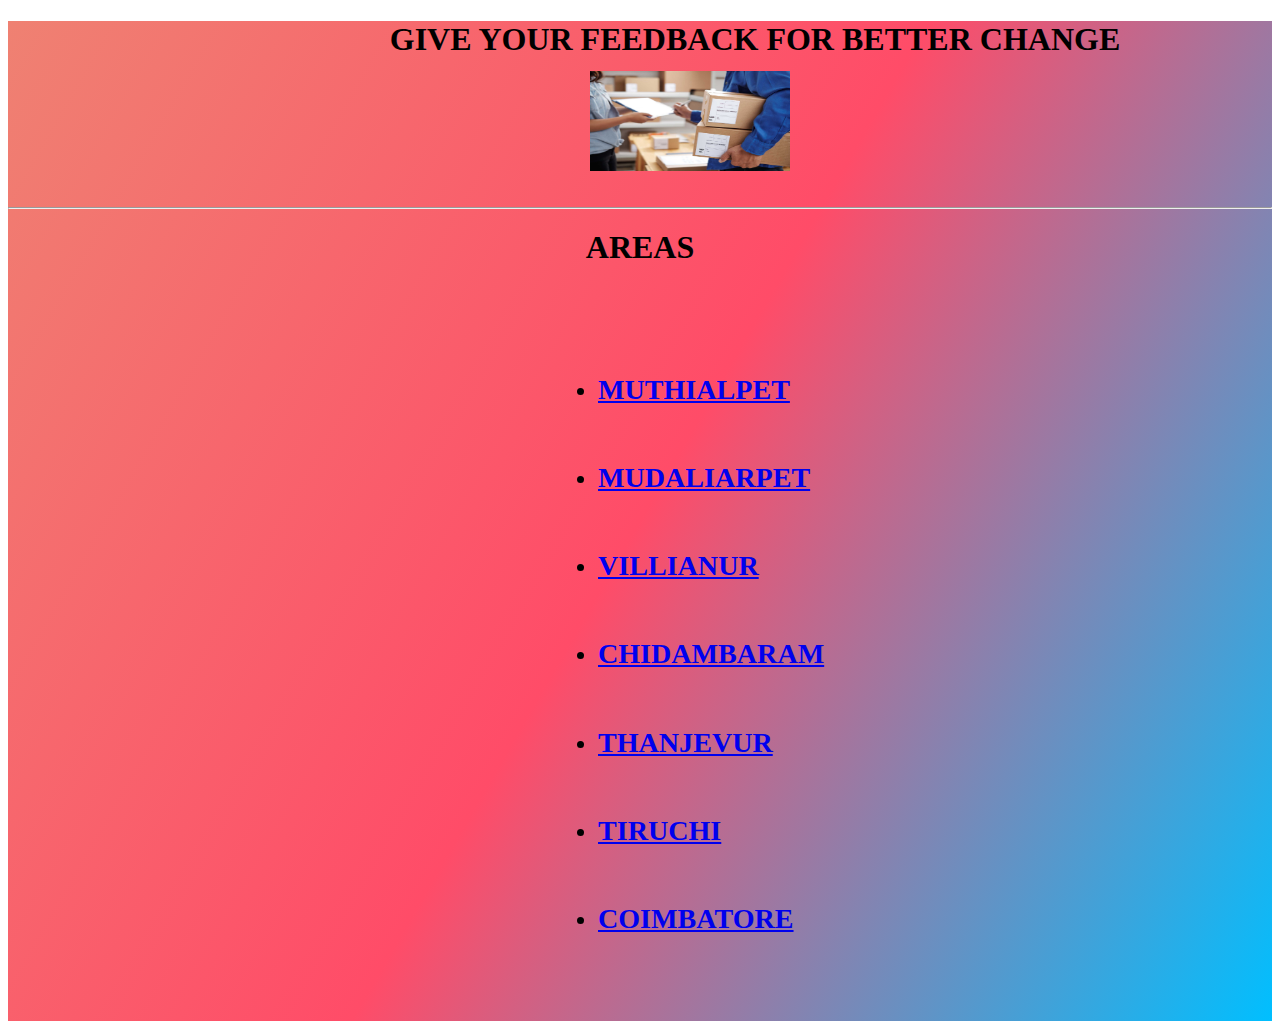
<file: index.html>
<!DOCTYPE html>
<html lang = "en">
    <head>
        <meta charset = "UTF-8">
        <title>Courier Complain</title>
        <link href="https://cdn.jsdelivr.net/npm/bootstrap@5.3.1/dist/css/bootstrap.min.css" rel="stylesheet" integrity="sha384-4bw+/aepP/YC94hEpVNVgiZdgIC5+VKNBQNGCHeKRQN+PtmoHDEXuppvnDJzQIu9" crossorigin="anonymous">
        <link rel="stylesheet" href="style.css">
    </head>
    <body>
        <section  class="gradient-background" >
            
        <h1 class="titleIndex"><img class="image" src="public/image.jpeg">GIVE YOUR FEEDBACK FOR BETTER CHANGE </h1>
        </br>
    </br>
        <hr>
        <h1 class="titleIndex1">AREAS</h1>
 
        <ul>
            <li><table class="table"><h3><a href = "./public/muthialpet.html">MUTHIALPET</a></h3></table></li>
            <li><table class="table"><h3><a href = "./public/mudaliarpet.html">MUDALIARPET</a></h3></table></li>
            <li><table class="table"><h3><a href = "./public/villianur.html">VILLIANUR</a></h3></table></li>
            <li><table class="table"><h3><a href = "./public/chidambaram.html">CHIDAMBARAM</a></h3></table></li>
            <li><table class="table"><h3><a href = "./public/thanjaver.html">THANJEVUR</a></h3></table></li>
            <li><table class="table"><h3><a href = "./public/tiruchi.html">TIRUCHI</a></h3></table></li>
            <li><table class="table"><h3><a href = "./public/coimbatore.html">COIMBATORE</a></h3></table></li>
        </ul>
    
    
</section>
    </body>  

</html>
</file>
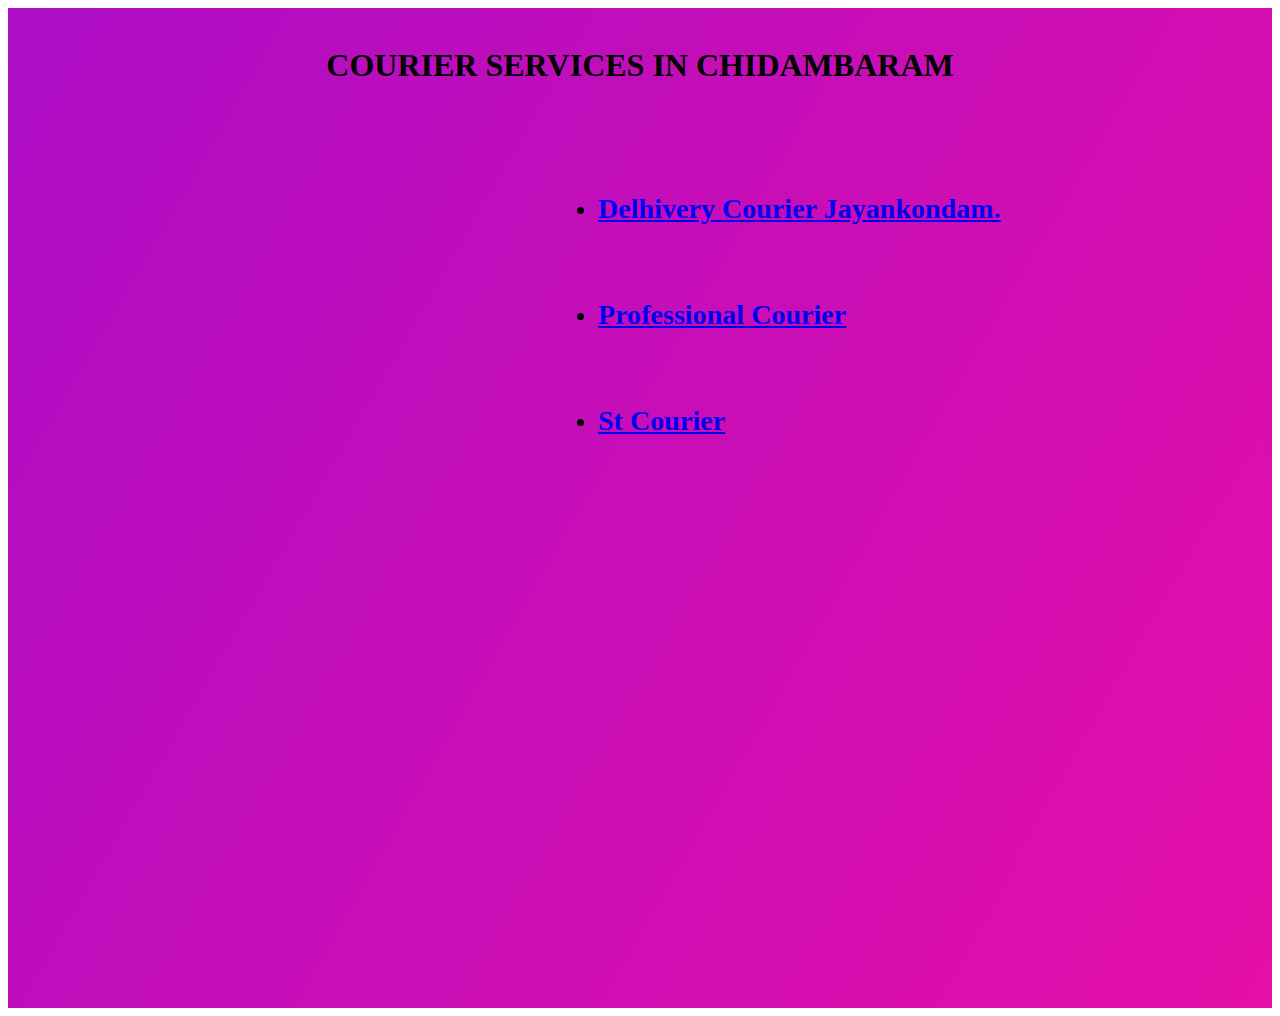
<file: public/chidambaram.html>
<!DOCTYPE html>
<html lang = "en">
    <head>
        <meta charset = "UTF-8">
        <title>COurier Complain</title>
        <link href="https://cdn.jsdelivr.net/npm/bootstrap@5.3.1/dist/css/bootstrap.min.css" rel="stylesheet" integrity="sha384-4bw+/aepP/YC94hEpVNVgiZdgIC5+VKNBQNGCHeKRQN+PtmoHDEXuppvnDJzQIu9" crossorigin="anonymous">
        <link rel="stylesheet" href="../style.css">
    </head>
    <body class="style">
        <section  class="gradient-background1" >
        </br>
        <h1 class="titleIndex">COURIER SERVICES IN CHIDAMBARAM </h1>
        
        <ul>
<li><table class="table-primary"><h3><a href = "./format.html">Delhivery Courier Jayankondam.</a></h3></table></li>
</br>
<li><table class="table-secondary"><h3><a href = "./format.html">Professional Courier</a></h3></table></li>
</br>
<li><table class="table-success"><h3><a href = "./format.html">St Courier</a></h3></table></li>
</br>

</ul>
</section>
</body>
</html>
</file>
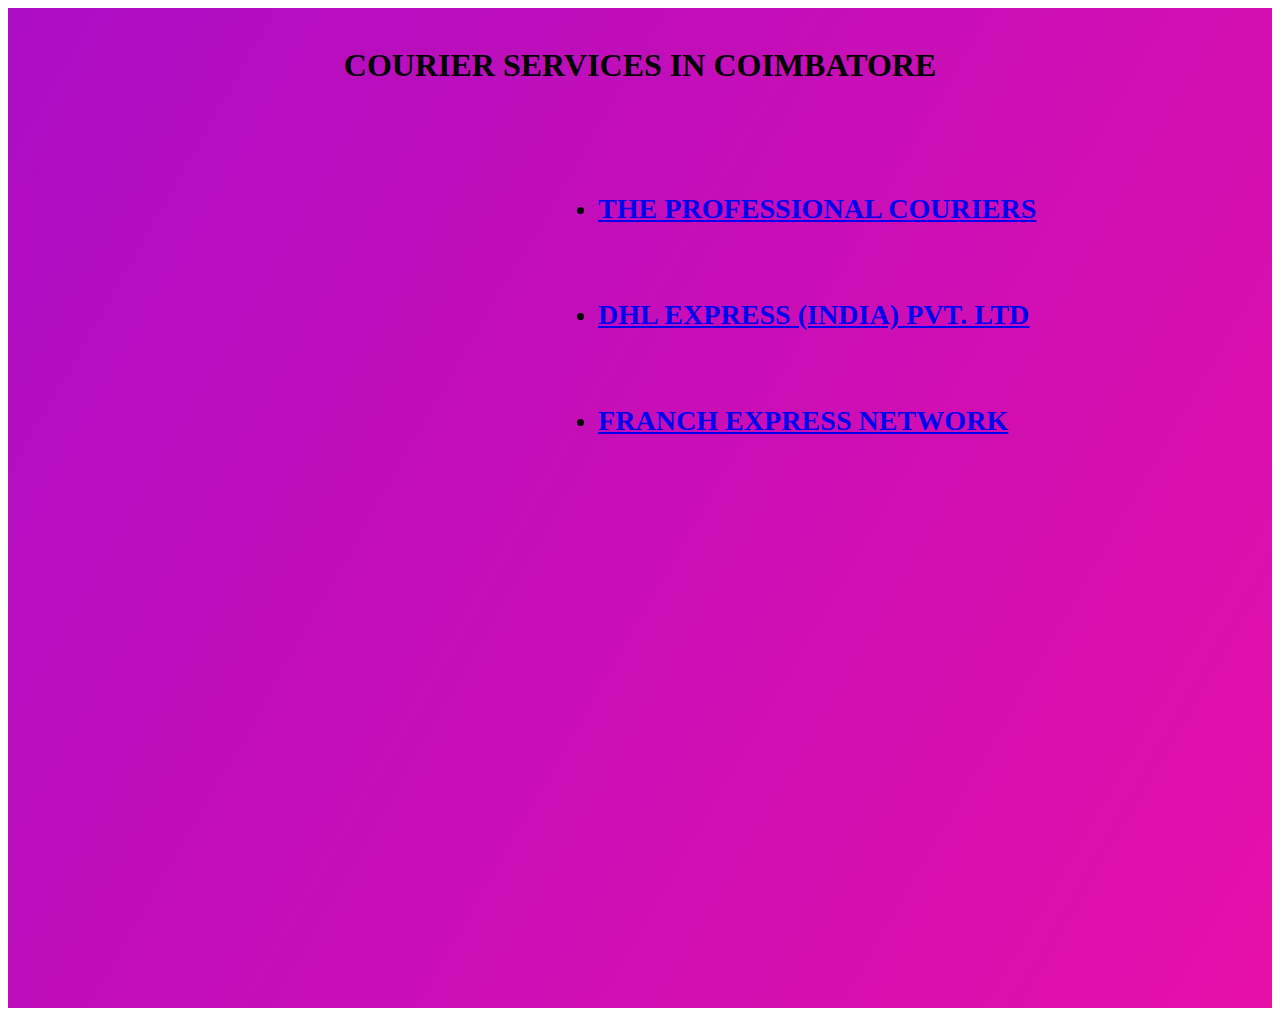
<file: public/coimbatore.html>
<!DOCTYPE html>
<html lang = "en">
    <head>
        <meta charset = "UTF-8">
        <title>COurier Complain</title>
        <link href="https://cdn.jsdelivr.net/npm/bootstrap@5.3.1/dist/css/bootstrap.min.css" rel="stylesheet" integrity="sha384-4bw+/aepP/YC94hEpVNVgiZdgIC5+VKNBQNGCHeKRQN+PtmoHDEXuppvnDJzQIu9" crossorigin="anonymous">
        <link rel="stylesheet" href="../style.css">
    </head>
    <body class="style">
        <section  class="gradient-background1" >
        </br>
        <h1 class="titleIndex">COURIER SERVICES IN COIMBATORE </h1>
        
        <ul>
<li><table class="table-primary"><h3><a href = "./format.html">THE PROFESSIONAL COURIERS</a></h3></table></li>
</br>
<li><table class="table-secondary"><h3><a href = "./format.html">DHL EXPRESS (INDIA) PVT. LTD</a></h3></table></li>
</br>
<li><table class="table-success"><h3><a href = "./format.html">FRANCH EXPRESS NETWORK</a></h3></table></li>
</br>

</ul>
</section>
</body>
</html>
</file>
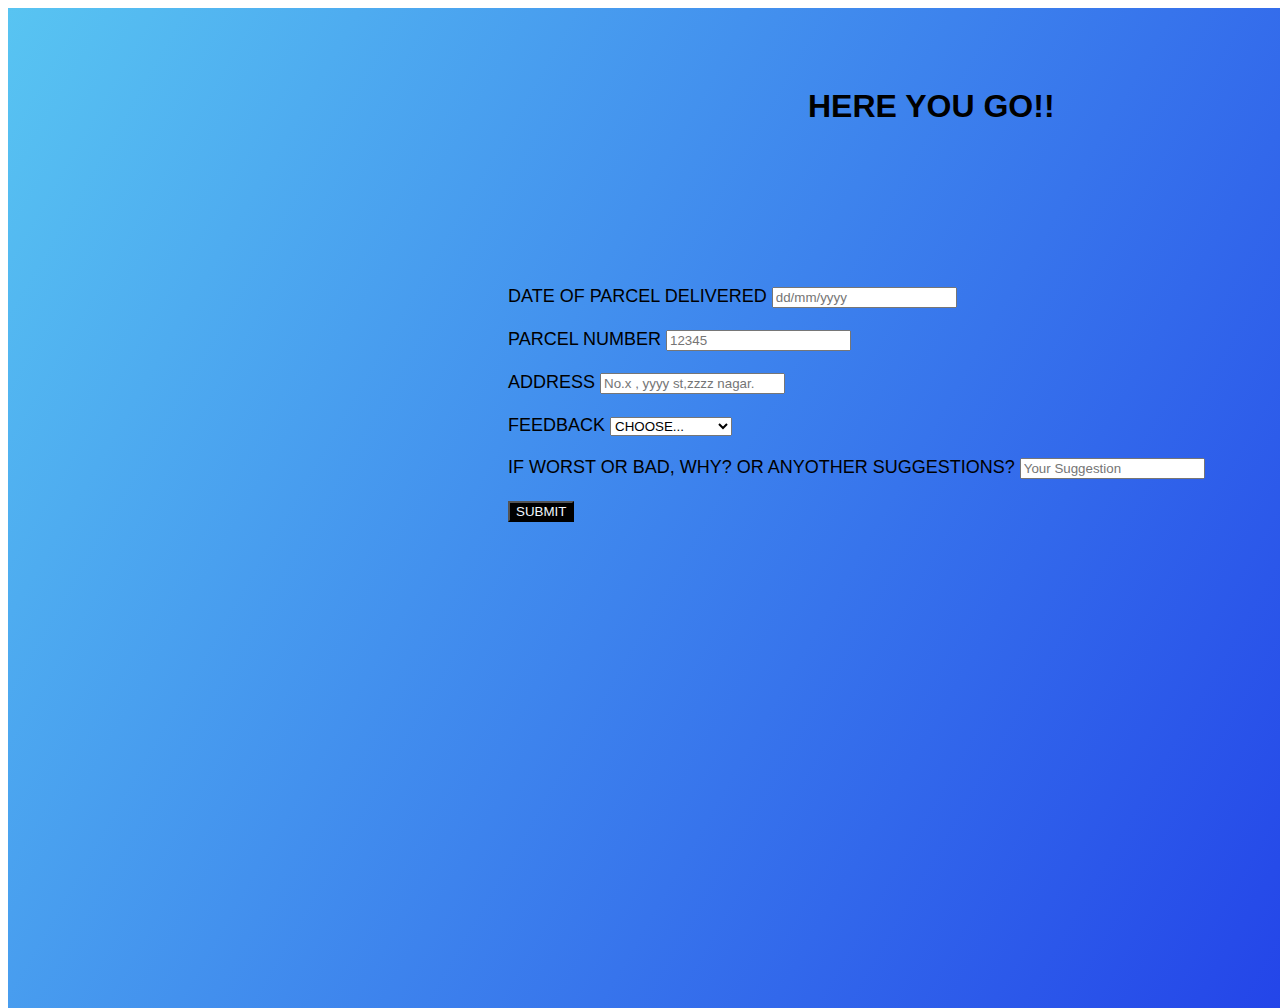
<file: public/format.html>
<!DOCTYPE html>
<html lang = "en">
    <head>
        <meta charset = "UTF-8">
        <link href="https://cdn.jsdelivr.net/npm/bootstrap@5.3.1/dist/css/bootstrap.min.css" rel="stylesheet" integrity="sha384-4bw+/aepP/YC94hEpVNVgiZdgIC5+VKNBQNGCHeKRQN+PtmoHDEXuppvnDJzQIu9" crossorigin="anonymous">
        <link rel="stylesheet" href="../style.css">
    </head>
    <body >
        <section  class="gradient-background2" >
        <h1 class="titleFormat">HERE YOU GO!! </h1>
        <div class="containerFormat">
            <div class="form">
              <form class="validation" novalidate="">
                <div class="dateOfDelivery">
                    <label for="deliveryDate" class="form-label">DATE OF PARCEL DELIVERED</label>
                    <input type="text" class="form-control" id="date" placeholder="dd/mm/yyyy" value="" required="">
                </div>
            </br>
                <div class="number">
                    <label for="number" class="form-label">PARCEL NUMBER</label>
                    <input type="text" class="form-control" id="date" placeholder="12345" value="" required="">
                </div>
            </br>
                <div class="Address">
                    <label for="Address" class="form-label">ADDRESS</label>
                    <input type="text" class="form-control" id="lastName" placeholder="No.x , yyyy st,zzzz nagar." value="" required="">
                    
                </div>
            </br>
                <div class="col-md-5">
                    <label for="country" class="form-label">FEEDBACK</label>
                    <select class="form-select" id="country" required="">
                      <option value="">CHOOSE...</option>
                      <option>VERY GOOD</option>
                      <option> SATISFACTORY</option>
                      <option>BAD</option>
                      <option>WORST</option>

                    </select>
                </div>
            </br>
                <div class="col-md-6">
                    <label for="cc-number" class="form-label">IF WORST OR BAD, WHY? OR ANYOTHER SUGGESTIONS?</label>
                    <input type="text" class="form-control" id="cc-number" placeholder="Your Suggestion" required="">
                </div>
            </br>
            <a href="#" onclick="alert('Here your feedback is noted!!!!');"><button class="btn" type="submit">SUBMIT</button></a>
            
           </form>
        </div>
        </div>
    </section>
    </body> 
</html>
</file>
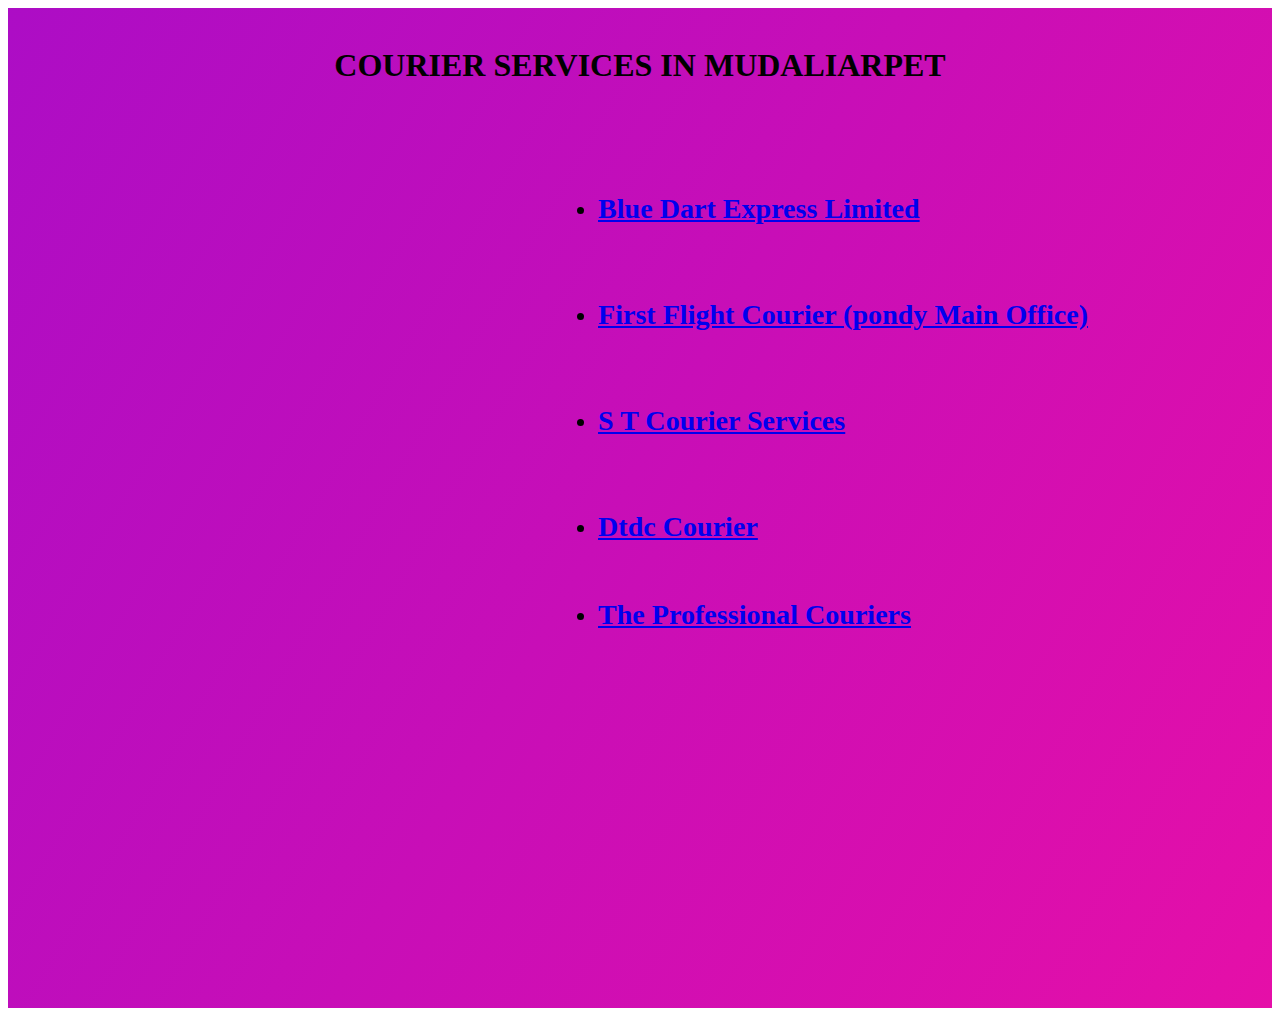
<file: public/mudaliarpet.html>
<!DOCTYPE html>
<html lang = "en">
    <head>
        <meta charset = "UTF-8">
        <title>COurier Complain</title>
        <link href="https://cdn.jsdelivr.net/npm/bootstrap@5.3.1/dist/css/bootstrap.min.css" rel="stylesheet" integrity="sha384-4bw+/aepP/YC94hEpVNVgiZdgIC5+VKNBQNGCHeKRQN+PtmoHDEXuppvnDJzQIu9" crossorigin="anonymous">
        <link rel="stylesheet" href="../style.css">
    </head>
    <body class="style">
        <section  class="gradient-background1" >
        </br>
        <h1 class="titleIndex">COURIER SERVICES IN MUDALIARPET </h1>
        
        <ul>
<li><table class="table-primary"><h3><a href = "./format.html">Blue Dart Express Limited</a></h3></table></li>
</br>
<li><table class="table-secondary"><h3><a href = "./format.html">First Flight Courier (pondy Main Office)</a></h3></table></li>
</br>
<li><table class="table-success"><h3><a href = "./format.html">S T Courier Services</a></h3></table></li>
</br>
<li><table class="table-danger"><h3><a href = "./format.html">Dtdc Courier</a></h3></table></li><li><table class="table-warning"><h3><a href = "./format.html">The Professional Couriers</a></h3></table></li>
</br>
</ul>
</section>
</body>
</html>
</file>
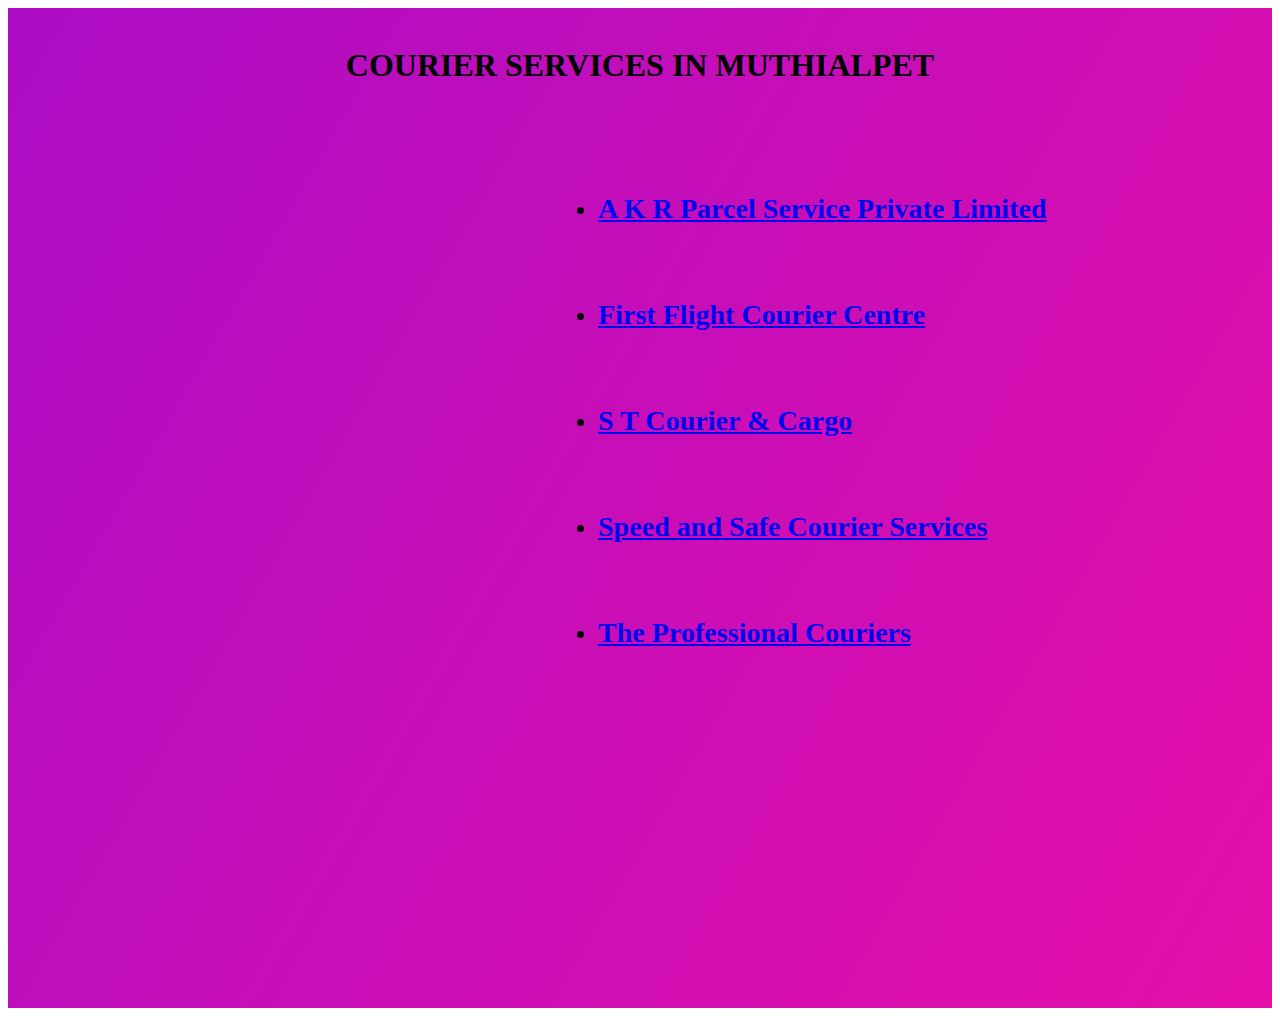
<file: public/muthialpet.html>
<!DOCTYPE html>
<html lang = "en">
    <head>
        <meta charset = "UTF-8">
        <title>COurier Complain</title>
        <link href="https://cdn.jsdelivr.net/npm/bootstrap@5.3.1/dist/css/bootstrap.min.css" rel="stylesheet" integrity="sha384-4bw+/aepP/YC94hEpVNVgiZdgIC5+VKNBQNGCHeKRQN+PtmoHDEXuppvnDJzQIu9" crossorigin="anonymous">
        <link rel="stylesheet" href="../style.css">
    </head>
    <body class="style">
        <section  class="gradient-background1" >
        </br>
        <h1 class="titleIndex">COURIER SERVICES IN MUTHIALPET </h1>
        
        <ul>
<li><table class="table-primary"><h3><a href = "./format.html">A K R Parcel Service Private Limited</a></h3></table></li>
</br>
<li><table class="table-secondary"><h3><a href = "./format.html">First Flight Courier Centre</a></h3></table></li>
</br>
<li><table class="table-success"><h3><a href = "./format.html">S T Courier & Cargo</a></h3></table></li>
</br>
<li><table class="table-danger"><h3><a href = "./format.html">Speed and Safe Courier Services</a></h3></table></li>
</br>
<li><table class="table-warning"><h3><a href = "./format.html">The Professional Couriers</a></h3></table></li>
</br>
</ul>
</section>
</body>
</html>
</file>
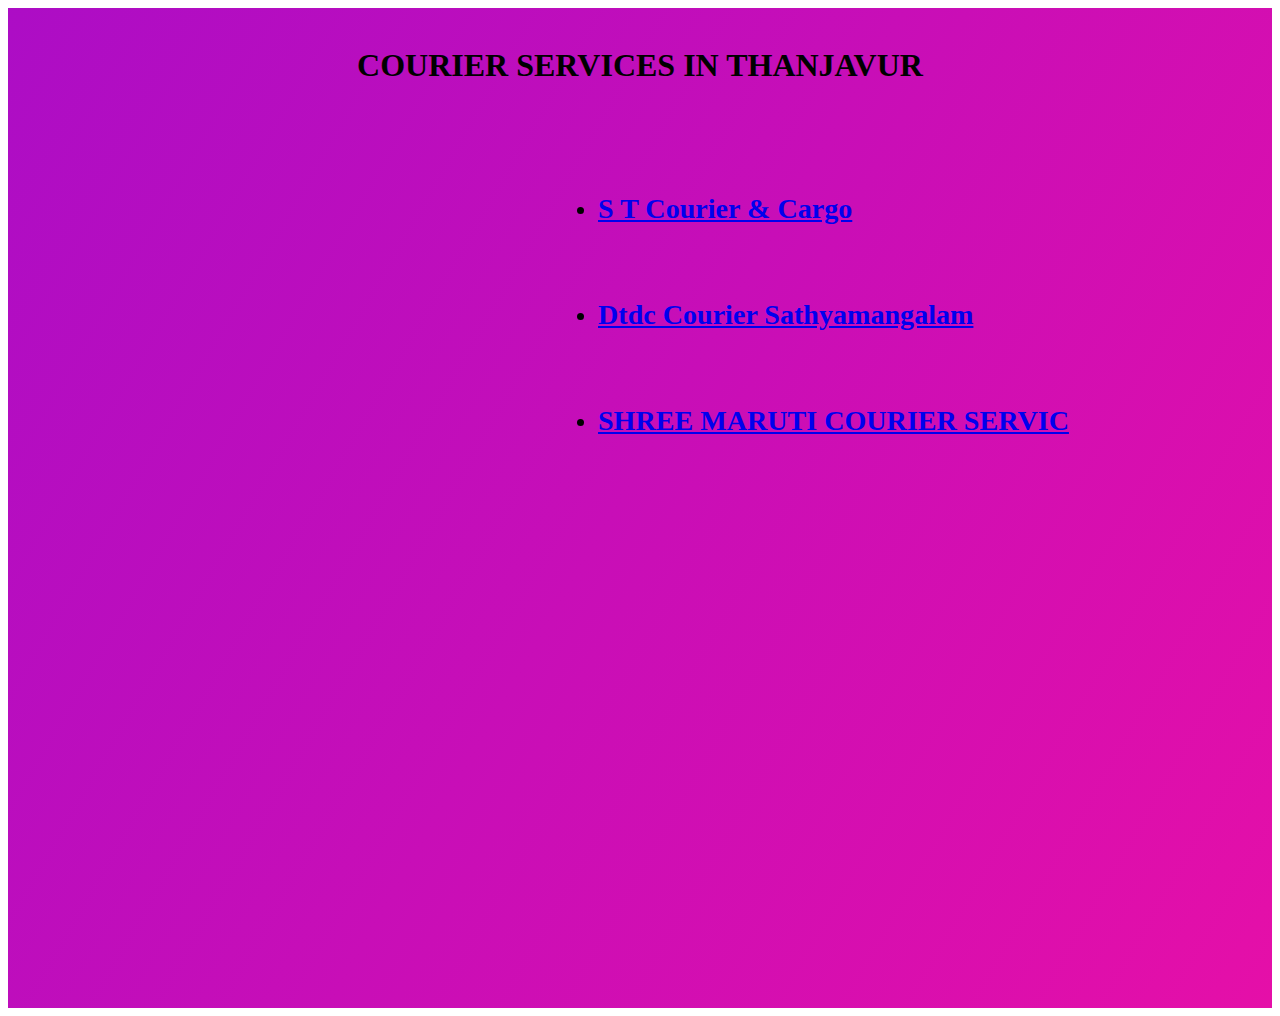
<file: public/thanjaver.html>
<!DOCTYPE html>
<html lang = "en">
    <head>
        <meta charset = "UTF-8">
        <title>COurier Complain</title>
        <link href="https://cdn.jsdelivr.net/npm/bootstrap@5.3.1/dist/css/bootstrap.min.css" rel="stylesheet" integrity="sha384-4bw+/aepP/YC94hEpVNVgiZdgIC5+VKNBQNGCHeKRQN+PtmoHDEXuppvnDJzQIu9" crossorigin="anonymous">
        <link rel="stylesheet" href="../style.css">
    </head>
    <body class="style">
        <section  class="gradient-background1" >
        </br>
        <h1 class="titleIndex">COURIER SERVICES IN THANJAVUR </h1>
        
        <ul>
            <li><table class="table-primary"><h3><a href = "./format.html">S T Courier & Cargo</a></h3></table></li>
        </br>
            <li><table class="table-secondary"><h3><a href = "./format.html">Dtdc Courier Sathyamangalam</a></h3></table></li>
        </br>
            <li><table class="table-success"><h3><a href = "./format.html">SHREE MARUTI COURIER SERVIC</a></h3></table></li>
        </br>
            
</ul>
</section>
</body>
</html>
</file>
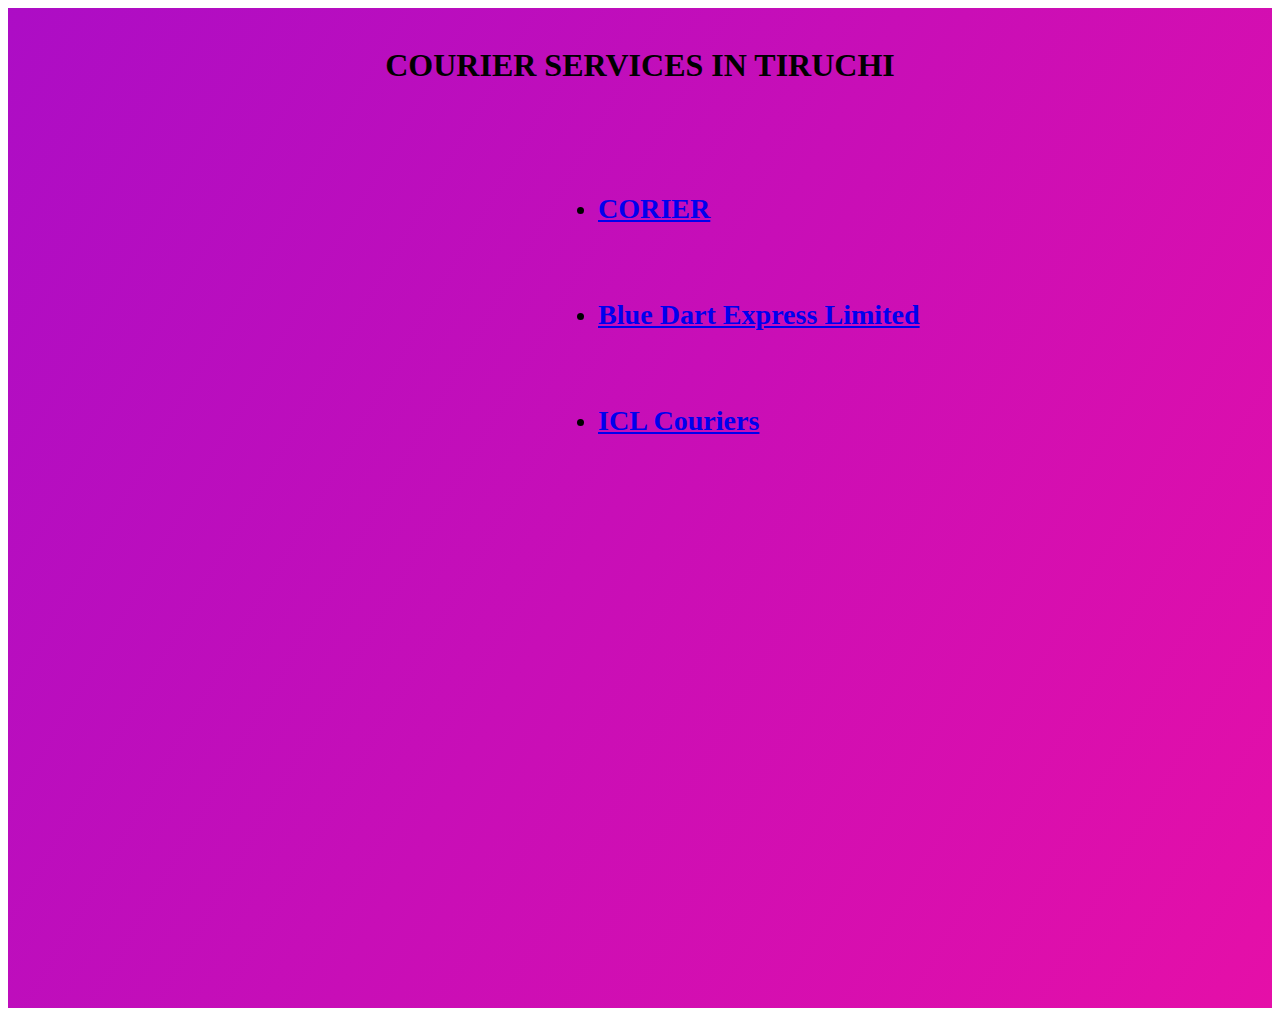
<file: public/tiruchi.html>
<!DOCTYPE html>
<html lang = "en">
    <head>
        <meta charset = "UTF-8">
        <title>COurier Complain</title>
        <link href="https://cdn.jsdelivr.net/npm/bootstrap@5.3.1/dist/css/bootstrap.min.css" rel="stylesheet" integrity="sha384-4bw+/aepP/YC94hEpVNVgiZdgIC5+VKNBQNGCHeKRQN+PtmoHDEXuppvnDJzQIu9" crossorigin="anonymous">
        <link rel="stylesheet" href="../style.css">
    </head>
    <body class="style">
        <section  class="gradient-background1" >
        </br>
        <h1 class="titleIndex">COURIER SERVICES IN TIRUCHI </h1>
        
        <ul>
<li><table class="table-primary"><h3><a href = "./format.html">CORIER</a></h3></table></li>
</br>
<li><table class="table-secondary"><h3><a href = "./format.html">Blue Dart Express Limited</a></h3></table></li>
</br>
<li><table class="table-success"><h3><a href = "./format.html">ICL Couriers</a></h3></table></li>
</br>

</ul>
</section>
</body>
</html>
</file>
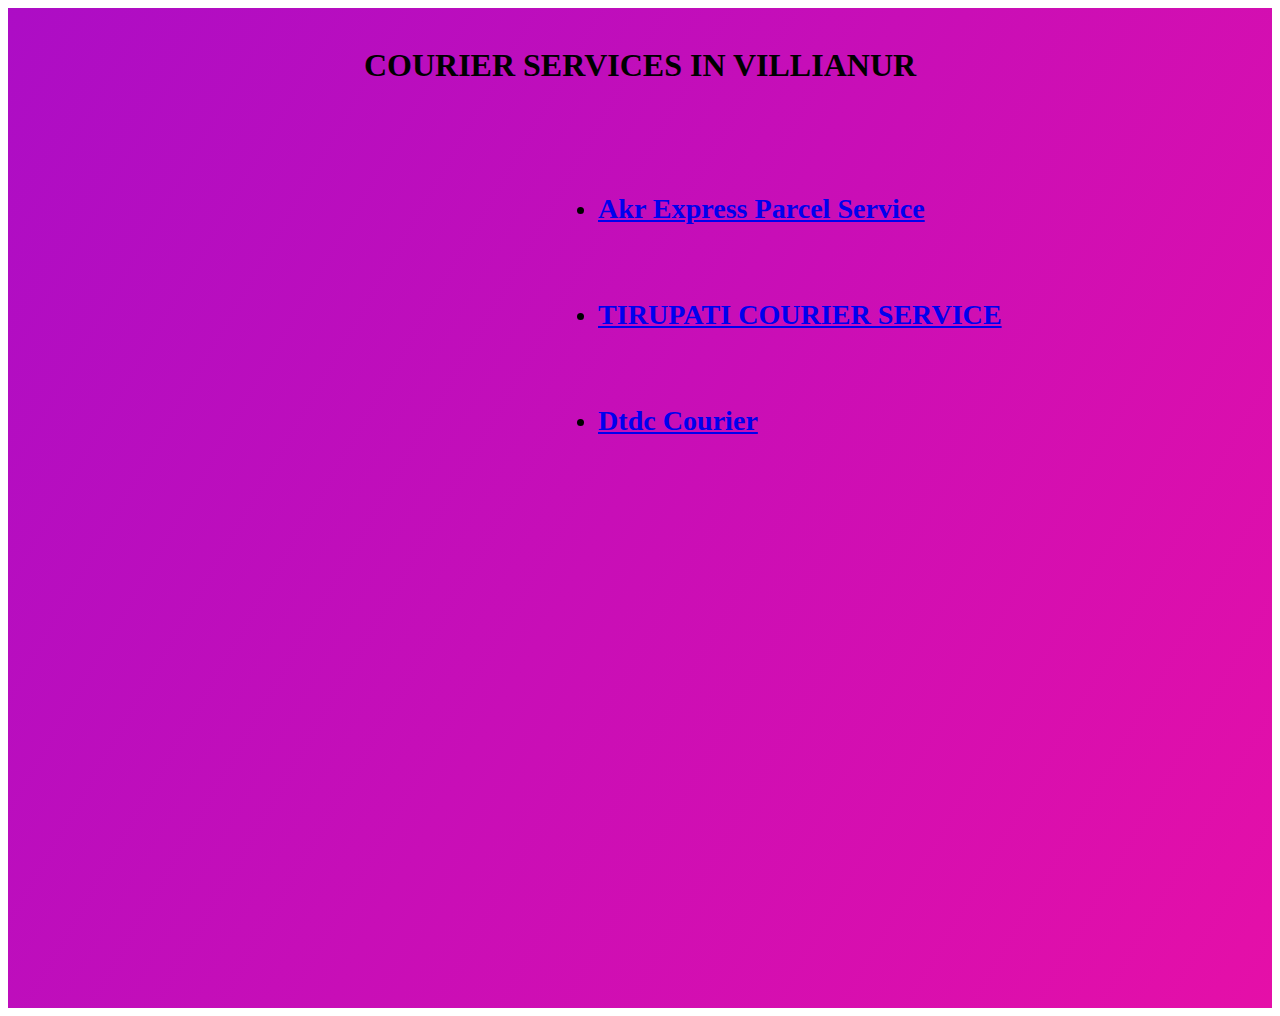
<file: public/villianur.html>
<!DOCTYPE html>
<html lang = "en">
    <head>
        <meta charset = "UTF-8">
        <title>COurier Complain</title>
        <link href="https://cdn.jsdelivr.net/npm/bootstrap@5.3.1/dist/css/bootstrap.min.css" rel="stylesheet" integrity="sha384-4bw+/aepP/YC94hEpVNVgiZdgIC5+VKNBQNGCHeKRQN+PtmoHDEXuppvnDJzQIu9" crossorigin="anonymous">
        <link rel="stylesheet" href="../style.css">
    </head>
    <body class="style">
        <section  class="gradient-background1" >
        </br>
        <h1 class="titleIndex">COURIER SERVICES IN VILLIANUR </h1>
        
        <ul>
<li><table class="table-primary"><h3><a href = "./format.html">Akr Express Parcel Service</a></h3></table></li>
</br>
<li><table class="table-secondary"><h3><a href = "./format.html">TIRUPATI COURIER SERVICE</a></h3></table></li>
</br>
<li><table class="table-success"><h3><a href = "./format.html">Dtdc Courier</a></h3></table></li>
</br>
</ul>
</section>
</body>
</html>
</file>
<file: style.css>
.gradient-background {
    height: 1000px;
    background: linear-gradient(300deg, #00bfff, #ff4c68, #ef8172);
    background-size: 100% 100%;
    animation: gradient-animation 10s ease infinite;
    background-attachment: scroll;
   
  }
  .image{
    position: relative;
    top: 30px;
    left:400px;
    margin-left: 30px;
    margin-top: 20px;
    height: 100px;
    width: 200px;
  }
  .gradient-background1 {
    height: 1000px;
    background: linear-gradient(300deg,rgb(229, 15, 168),rgba(168, 0, 194, 0.95));
    background-size: 100% 100%;
    animation: gradient-animation 10s ease infinite;
    background-attachment: scroll;
   
  }
  .gradient-background2{
   position: absolute;
   width: 2000px;
    height: 1000px;
    background: linear-gradient(300deg,rgb(15, 19, 229),rgba(79, 193, 241, 0.95));
    background-size: 100% 100%;
    animation: gradient-animation 10s ease infinite;
  }
  .btn{
    background-color: black;
    color: aliceblue;
  }
  .validation{
    max-height: 700px;
    max-width: 700px;
  }
  
  @keyframes gradient-animation {
    0% {
      background-position: 0% 50%;
    }
    50% {
      background-position: 100% 50%;
    }
    100% {
      background-position: 0% 50%;
    }
  }
  
.containerFormat{
    position: relative;
    top:150px;
    left:500px;
    font-size: large;
    font-family:'Gill Sans', 'Gill Sans MT', Calibri, 'Trebuchet MS', sans-serif;

}
.titleFormat{
    position: relative;
    top:10px;
    left:800px;
    margin-top:70px;
    font-size: xx-large;
    font-weight: bolder;
    font-family:'Gill Sans', 'Gill Sans MT', Calibri, 'Trebuchet MS', sans-serif;
    
}
li{
    position: relative;
    top:80px;
    left:550px;
    font-size: x-large;
    font-family:Georgia, 'Times New Roman', Times, serif;
}
.titleIndex{
  
    display: flex;
    
    justify-content: center;
    font-weight: bolder;
    font-size:xx-large;
    font-family : Georgia, 'Times New Roman', Times, serif;

}
.titleIndex1{
    display: flex;
    justify-content: center;
    margin-top: 20px;
    font-weight: bolder;
    font-size:xx-large;
    font-family:Georgia, 'Times New Roman', Times, serif;
    

}
</file>
